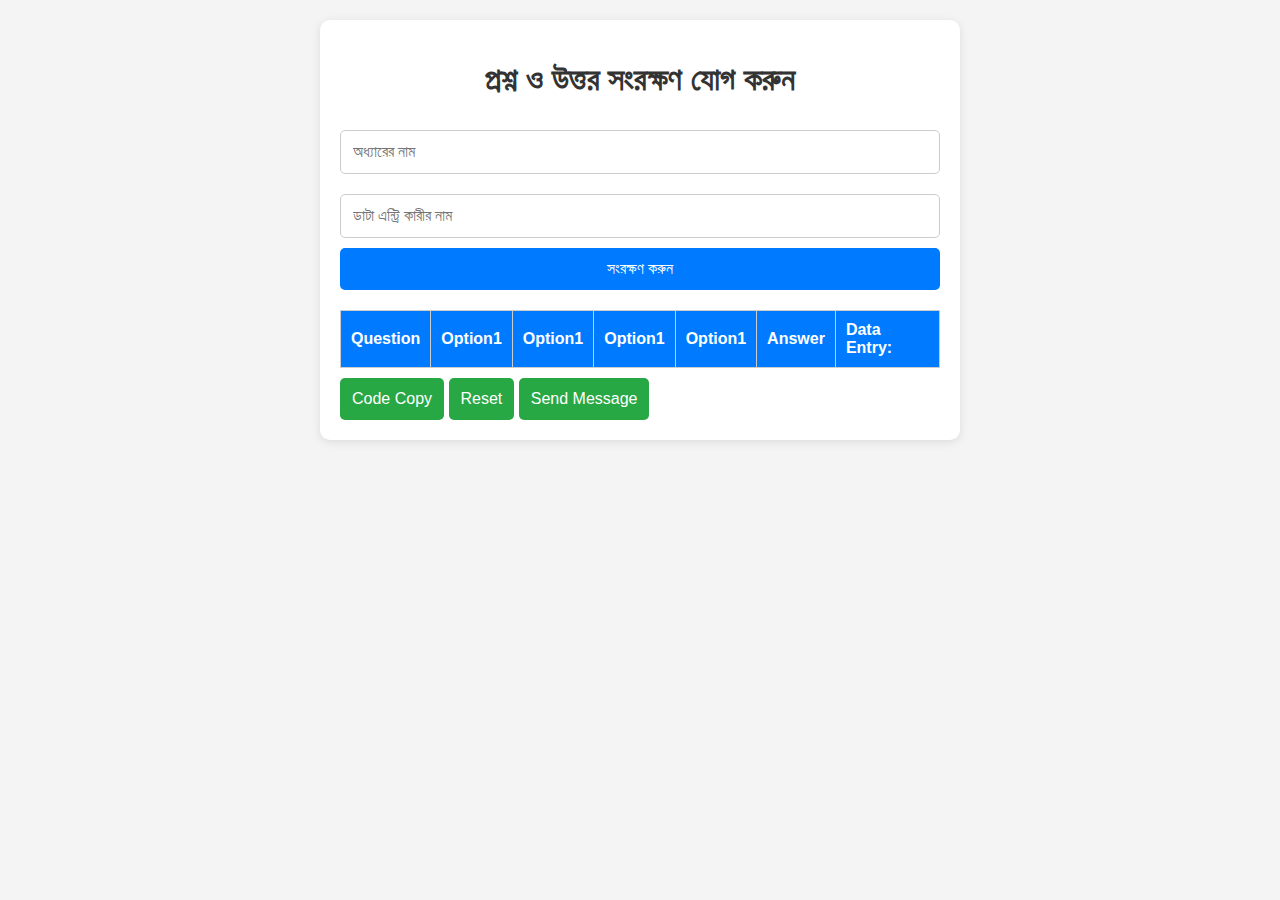
<file: mcq.html>
<!DOCTYPE html>
<html lang="bn">
<head>
    <meta charset="UTF-8">
    <meta name="viewport" content="width=device-width, initial-scale=1.0">
    <title>প্রশ্ন ও উত্তর সংরক্ষণ</title>
 <link rel="stylesheet" href="mcq.css">
</head>
<body>

<div class="container">
    <h1>প্রশ্ন ও উত্তর সংরক্ষণ যোগ করুন</h1>

    <div id="nameSection">
        <form class="name-form" id="nameForm">
            <input type="text" id="chapterName" placeholder="অধ্যারের নাম" required>
            <input type="text" id="entryName" placeholder="ডাটা এন্ট্রি কারীর নাম" required>
            <button type="submit">সংরক্ষণ করুন</button>
        </form>
    </div>

    <form id="questionForm" style="display: none;">
        <textarea id="questionText" placeholder="Type Question" required></textarea><br/>
        
        <input type="text" id="answer1" placeholder="Option1" required>
        <input type="text" id="answer2" placeholder="Option2" required><br/>
        <input type="text" id="answer3" placeholder="Option3" required>
        <input type="text" id="answer4" placeholder="Option4" required><br/>
        
        <select id="correctAnswer" required>
            <option value="">Select correct Ans</option>
            <option value="1">Option1</option>
            <option value="2">Option2</option>
            <option value="3">Option3</option>
            <option value="4">Option4</option>
        </select><br/>

        <button type="submit">Data Save</button> <br/> 
		মনে রাখবেন প্রশ্ন যোগ করা শেষে whatsapp এ মেসেস না করলে আপনার প্রশ্ন এই অ‌্যাপ্স এ যোগ হবে না।
    </form>

    <div class="info" id="infoDisplay" style="display:none;"></div>

    <table id="questionTable">
        <thead>
            <tr>
                <th>Question</th>
                <th>Option1</th>
                <th>Option1</th>
                <th>Option1</th>
                <th>Option1</th>
                <th> Answer</th>
                <th> Data Entry: </th>
            </tr>
        </thead>
        <tbody>
            <!-- প্রশ্ন ও উত্তরের তথ্য এখানে দেখানো হবে -->
        </tbody>
    </table>

    <button class="copy-button" onclick="copyTable()">Code Copy</button>
    <button class="reset-button" onclick="resetData()">Reset</button>
    <button class="send-whatsapp" onclick="copyAndSendWhatsApp()">Send Message</button>
</div>

<script>
    const questionForm = document.getElementById('questionForm');
    const questionTableBody = document.querySelector('#questionTable tbody');
    const nameForm = document.getElementById('nameForm');
    const nameSection = document.getElementById('nameSection');
    const infoDisplay = document.getElementById('infoDisplay');

    let lastCopiedText = '';
    let chapterName = '';
    let entryName = '';

    window.onload = function() {
        const savedData = JSON.parse(localStorage.getItem('questionsData'));
        chapterName = localStorage.getItem('chapterName');
        entryName = localStorage.getItem('entryName');

        if (chapterName && entryName) {
            document.getElementById('chapterName').value = chapterName;
            document.getElementById('entryName').value = entryName;
            nameSection.style.display = 'none';
            questionForm.style.display = 'block';
            infoDisplay.style.display = 'block';
            infoDisplay.innerText = `অধ্যরের নাম: ${chapterName} | ডাটা এন্ট্রি কারীর নাম: ${entryName}`;
        }

        if (savedData) {
            savedData.forEach(data => addRowToTable(data));
        }
    };

    nameForm.addEventListener('submit', function(event) {
        event.preventDefault();
        chapterName = document.getElementById('chapterName').value;
        entryName = document.getElementById('entryName').value;

        localStorage.setItem('chapterName', chapterName);
        localStorage.setItem('entryName', entryName);

        nameSection.style.display = 'none';
        questionForm.style.display = 'block';
        infoDisplay.style.display = 'block';
        infoDisplay.innerText = `অধ্যরের নাম: ${chapterName} | ডাটা এন্ট্রি কারীর নাম: ${entryName}`;
    });

    questionForm.addEventListener('submit', function(event) {
        event.preventDefault();

        const question = document.getElementById('questionText').value;
        const answer1 = document.getElementById('answer1').value;
        const answer2 = document.getElementById('answer2').value;
        const answer3 = document.getElementById('answer3').value;
        const answer4 = document.getElementById('answer4').value;
        const correctAnswerIndex = document.getElementById('correctAnswer').value;

        let correctAnswer = '';
        switch (correctAnswerIndex) {
            case '1':
                correctAnswer = answer1;
                break;
            case '2':
                correctAnswer = answer2;
                break;
            case '3':
                correctAnswer = answer3;
                break;
            case '4':
                correctAnswer = answer4;
                break;
        }

        const questionData = {
            question: question,
            answers: [answer1, answer2, answer3, answer4],
            correct: correctAnswer,
            author: `প্রশ্ন এন্টিকারী: ${entryName}`
        };

        const existingData = JSON.parse(localStorage.getItem('questionsData')) || [];
        existingData.push(questionData);
        localStorage.setItem('questionsData', JSON.stringify(existingData));

        addRowToTable(questionData);
        questionForm.reset();
    });

    function addRowToTable(data) {
        const newRow = questionTableBody.insertRow();
        newRow.insertCell(0).innerText = data.question;
        newRow.insertCell(1).innerText = data.answers[0];
        newRow.insertCell(2).innerText = data.answers[1];
        newRow.insertCell(3).innerText = data.answers[2];
        newRow.insertCell(4).innerText = data.answers[3];
        newRow.insertCell(5).innerText = data.correct;
        newRow.insertCell(6).innerText = data.author; // লেখকের নাম
    }

    function copyTable() {
        let textToCopy = '';
        const rows = questionTableBody.rows;

        for (let row of rows) {
            const questionData = {
                question: row.cells[0].innerText,
                answers: [
                    row.cells[1].innerText,
                    row.cells[2].innerText,
                    row.cells[3].innerText,
                    row.cells[4].innerText
                ],
                correct: row.cells[5].innerText,
                author: row.cells[6].innerText
            };
            textToCopy += JSON.stringify(questionData).replace(/"(\w+)":/g, '$1:') + ',\n';
        }

        if (textToCopy) {
            textToCopy = textToCopy.slice(0, -2);
            textToCopy = '[\n' + textToCopy + '\n]';
            lastCopiedText = textToCopy; // সঞ্চিত করা হচ্ছে
        }

        navigator.clipboard.writeText(textToCopy)
            .then(() => {
                alert('প্রশ্ন ও উত্তরগুলি JSON ফরম্যাটে কপি করা হয়েছে!');
            })
            .catch(err => {
                alert('কপি করতে সমস্যা হয়েছে!');
            });
    }

    function resetData() {
        localStorage.removeItem('questionsData');
        localStorage.removeItem('chapterName');
        localStorage.removeItem('entryName');
        questionTableBody.innerHTML = '';
        nameSection.style.display = 'block';
        questionForm.style.display = 'none';
        infoDisplay.style.display = 'none';
        alert('সকল তথ্য রিসেট করা হয়েছে!');
    }

    function copyAndSendWhatsApp() {
        copyTable(); // JSON কপি করুন
        const phoneNumber = '+8801401421440';
        const message = `অধ্যারের নাম: ${chapterName}\nডাটা এন্ট্রি কারীর নাম: ${entryName}\n\n${lastCopiedText || "কোন তথ্য সংরক্ষিত নেই"}`;
        const encodedMessage = encodeURIComponent(message);
        const whatsappURL = `https://api.whatsapp.com/send?phone=${phoneNumber}&text=${encodedMessage}`;
        window.open(whatsappURL, '_blank');
    }
	
	
	   document.addEventListener('contextmenu', event => event.preventDefault());

    // Inspect 
    document.onkeydown = function(e) {
        if (e.ctrlKey && (e.key === 'u' || e.key === 'i' || e.key === 'c')) {
            return false;
        }
    };
	
</script>

</body>
</html>
</file>
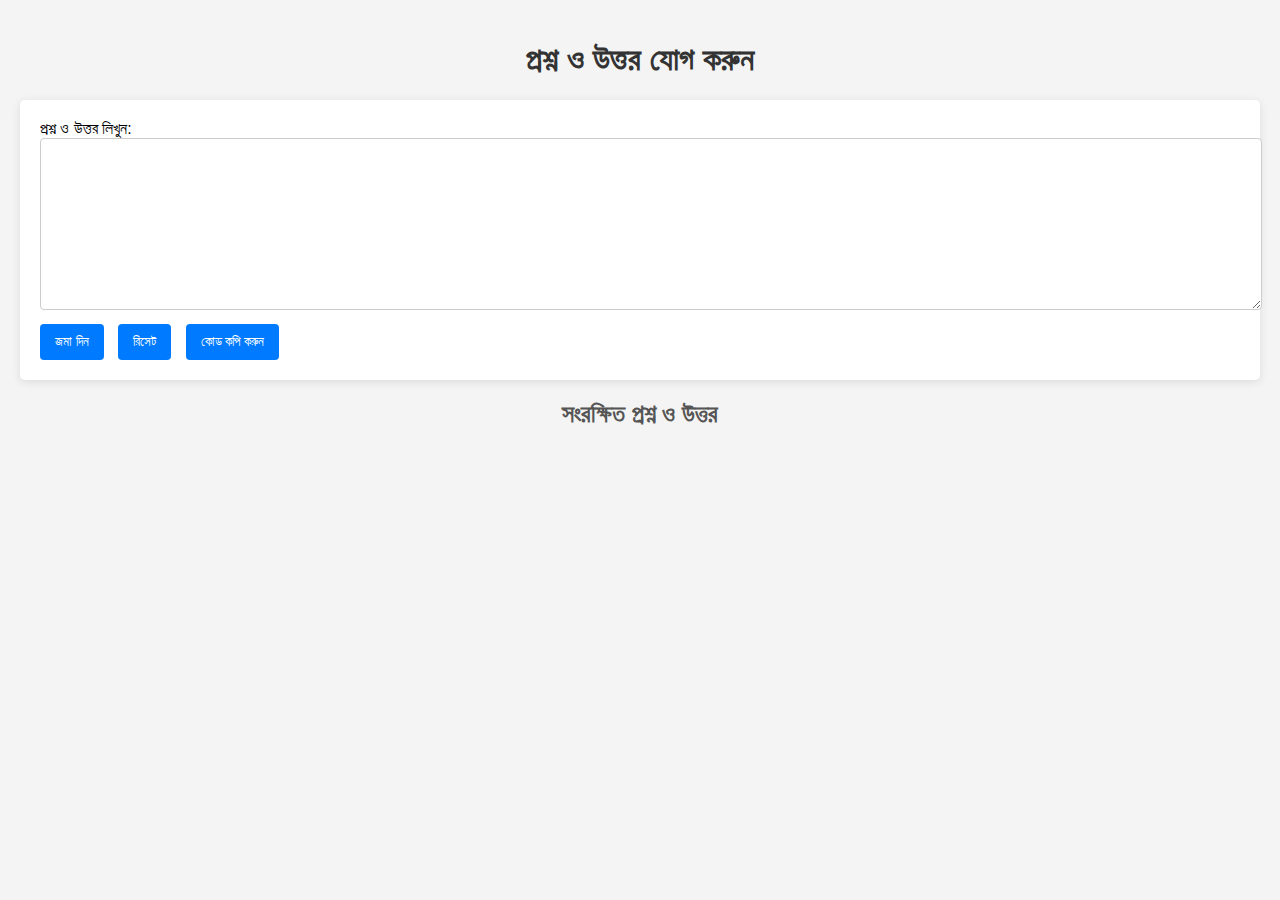
<file: quans.html>
<!DOCTYPE html>
<html lang="bn">
<head>
    <meta charset="UTF-8">
    <meta name="viewport" content="width=device-width, initial-scale=1.0">
    <title>প্রশ্ন ও উত্তর পেজ</title>
 <link rel="stylesheet" href="quans.css">
</head>
<body>

<h1>প্রশ্ন ও উত্তর যোগ করুন</h1>

<form id="qaForm">
    <label for="qaInput">প্রশ্ন ও উত্তর লিখুন:</label><br>
    <textarea id="qaInput" name="qaInput" rows="10" required></textarea><br>
    <button type="submit">জমা দিন</button>
    <button type="button" id="resetButton">রিসেট</button>
    <button id="copyButton">কোড কপি করুন</button>
</form>

<h2>সংরক্ষিত প্রশ্ন ও উত্তর</h2>
<div id="savedData"></div>

<script>
    // ডান-ক্লিক নিষ্ক্রিয় করুন
    document.addEventListener('contextmenu', event => event.preventDefault());

    // Inspect নিষ্ক্রিয় করার চেষ্টা
    document.onkeydown = function(e) {
        if (e.ctrlKey && (e.key === 'u' || e.key === 'i' || e.key === 'c')) {
            return false;
        }
    };

    // পেজ লোড হলে লোকাল স্টোরেজ থেকে তথ্য ফেরত আনুন
    window.onload = function() {
        const savedData = localStorage.getItem('qaData');
        if (savedData) {
            document.getElementById('savedData').innerHTML = savedData;
        }
    };

    document.getElementById('qaForm').onsubmit = function(event) {
        event.preventDefault(); 

        const qaInput = document.getElementById('qaInput').value;
        const paragraphs = qaInput.split('\n').filter(p => p.trim() !== '');

        const savedDataDiv = document.getElementById('savedData');
        let previousParagraph = '';

        paragraphs.forEach(paragraph => {
            const trimmedParagraph = paragraph.trim();

            if (trimmedParagraph.toLowerCase() === 'উত্তরঃ' || /^\d+\.\s/.test(trimmedParagraph)) {
                if (previousParagraph) {
                    savedDataDiv.innerHTML += `<div class="line">${previousParagraph}</div>`;
                }
                previousParagraph = trimmedParagraph;
            } else {
                if (previousParagraph) {
                    previousParagraph += ' ' + trimmedParagraph;
                } else {
                    previousParagraph = trimmedParagraph;
                }
            }
        });

        if (previousParagraph) {
            savedDataDiv.innerHTML += `<div class="line">${previousParagraph}</div>`;
        }

        // তথ্য লোকাল স্টোরেজে সংরক্ষণ
        localStorage.setItem('qaData', savedDataDiv.innerHTML);

        // ফর্ম রিসেট
        document.getElementById('qaForm').reset();
    };

    document.getElementById('resetButton').onclick = function() {
        localStorage.removeItem('qaData'); // লোকাল স্টোরেজ থেকে তথ্য মুছুন
        document.getElementById('savedData').innerHTML = ''; // পেজ থেকে তথ্য মুছুন
    };

    document.getElementById('copyButton').onclick = function() {
        const savedDataDiv = document.getElementById('savedData');
        let contentToCopy = '';
        Array.from(savedDataDiv.children).forEach(div => {
            contentToCopy += div.outerHTML + '\n';  // .outerHTML ব্যবহার করা হয়েছে
        });
        const tempInput = document.createElement('textarea');
        tempInput.value = contentToCopy;
        document.body.appendChild(tempInput);
        tempInput.select();
        document.execCommand('copy');
        document.body.removeChild(tempInput);
        
        alert('সব প্রশ্ন ও উত্তর কপি হয়েছে!');
    };
</script>

</body>
</html>
</file>
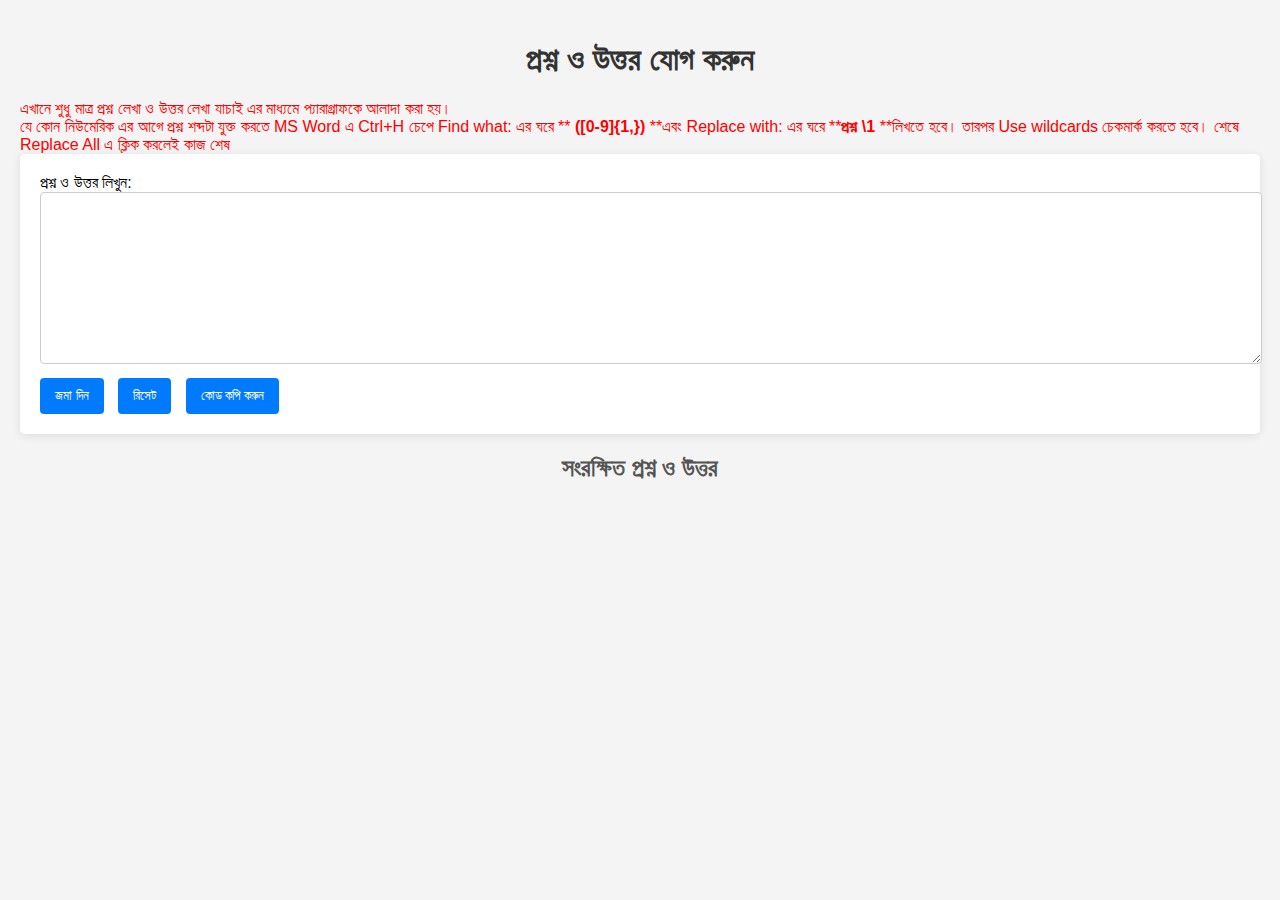
<file: quans2.html>
<!DOCTYPE html>
<html lang="bn">
<head>
    <meta charset="UTF-8">
    <meta name="viewport" content="width=device-width, initial-scale=1.0">
    <title>প্রশ্ন ও উত্তর পেজ</title>
    <link rel="stylesheet" href="quans.css">
</head>
<body>

<h1>প্রশ্ন ও উত্তর যোগ করুন</h1>
<font color="red"> এখানে শুধু মাত্র প্রশ্ন লেখা ও উত্তর লেখা যাচাই এর মাধ‌্যমে প‌্যারাগ্রাফকে আলাদা করা হয়। <BR/>
যে কোন নিউমেরিক এর আগে প্রশ্ন শব্দটা যুক্ত করতে MS Word এ Ctrl+H চেপে Find what: এর ঘরে ** <b> ([0-9]{1,}) </b> **এবং Replace with: এর ঘরে **<b>প্রশ্ন \1 </b> **লিখতে হবে। তারপর Use wildcards  চেকমার্ক করতে হবে। শেষে Replace All এ ক্লিক করলেই কাজ শেষ </font> 
<form id="qaForm">
    <label for="qaInput">প্রশ্ন ও উত্তর লিখুন:</label><br>
    <textarea id="qaInput" name="qaInput" rows="10" required></textarea><br>
    <button type="submit">জমা দিন</button>
    <button type="button" id="resetButton">রিসেট</button>
    <button id="copyButton">কোড কপি করুন</button>
</form>

<h2>সংরক্ষিত প্রশ্ন ও উত্তর</h2>
<div id="savedData"></div>

<script>
    // ডান-ক্লিক নিষ্ক্রিয় করুন
    document.addEventListener('contextmenu', event => event.preventDefault());

    // Inspect নিষ্ক্রিয় করার চেষ্টা
    document.onkeydown = function(e) {
        if (e.ctrlKey && (e.key === 'u' || e.key === 'i' || e.key === 'c')) {
            return false;
        }
    };

    // পেজ লোড হলে লোকাল স্টোরেজ থেকে তথ্য ফেরত আনুন
    window.onload = function() {
        const savedData = localStorage.getItem('qaData');
        if (savedData) {
            document.getElementById('savedData').innerHTML = savedData;
        }
    };

    document.getElementById('qaForm').onsubmit = function(event) {
        event.preventDefault(); 

        const qaInput = document.getElementById('qaInput').value;
        const paragraphs = qaInput.split('\n').filter(p => p.trim() !== '');

        const savedDataDiv = document.getElementById('savedData');
        let previousParagraph = '';

        paragraphs.forEach(paragraph => {
            const trimmedParagraph = paragraph.trim();

            if (trimmedParagraph.includes('প্রশ্ন') || trimmedParagraph.toLowerCase() === 'উত্তরঃ') {
                if (previousParagraph) {
                    savedDataDiv.innerHTML += `<div class="line">${previousParagraph}</div>`;
                }
                previousParagraph = trimmedParagraph;
            } else {
                if (previousParagraph) {
                    previousParagraph += ' ' + trimmedParagraph;
                } else {
                    previousParagraph = trimmedParagraph;
                }
            }
        });

        if (previousParagraph) {
            savedDataDiv.innerHTML += `<div class="line">${previousParagraph}</div>`;
        }

        // তথ্য লোকাল স্টোরেজে সংরক্ষণ
        localStorage.setItem('qaData', savedDataDiv.innerHTML);

        // ফর্ম রিসেট
        document.getElementById('qaForm').reset();
    };

    document.getElementById('resetButton').onclick = function() {
        localStorage.removeItem('qaData'); // লোকাল স্টোরেজ থেকে তথ্য মুছুন
        document.getElementById('savedData').innerHTML = ''; // পেজ থেকে তথ্য মুছুন
    };

    document.getElementById('copyButton').onclick = function() {
        const savedDataDiv = document.getElementById('savedData');
        let contentToCopy = '';
        Array.from(savedDataDiv.children).forEach(div => {
            contentToCopy += div.outerHTML + '\n';  // .outerHTML ব্যবহার করা হয়েছে
        });
        const tempInput = document.createElement('textarea');
        tempInput.value = contentToCopy;
        document.body.appendChild(tempInput);
        tempInput.select();
        document.execCommand('copy');
        document.body.removeChild(tempInput);
        
        alert('সব প্রশ্ন ও উত্তর কপি হয়েছে!');
    };
</script>

</body>
</html>
</file>
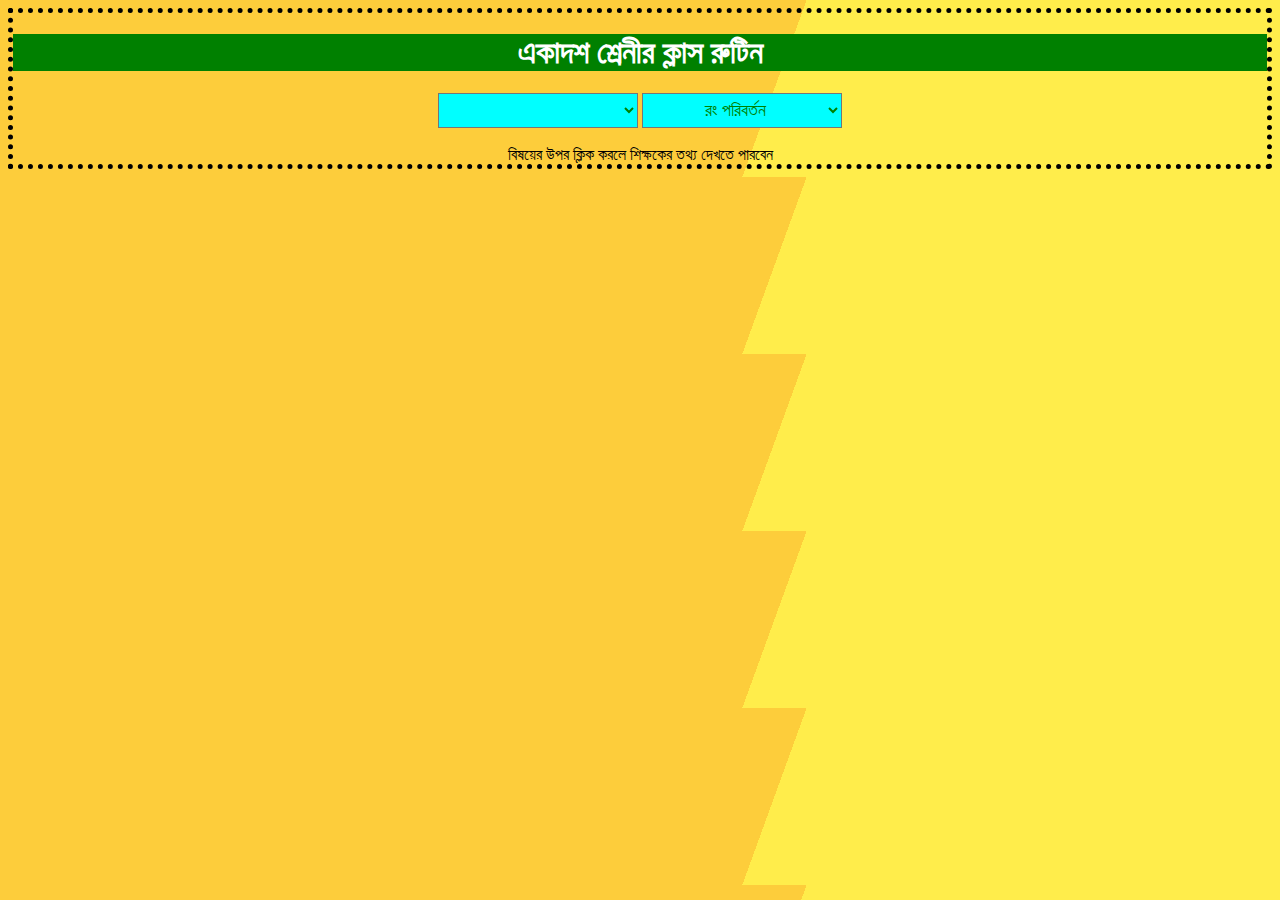
<file: Routine 1st final.html>
<!DOCTYPE html>
<html lang="en">
<head>
    <meta charset="UTF-8">
    <meta name="viewport" content="width=device-width, initial-scale=1.0">
    <title>একাদশ শ্রেনীর ক্লাস রুটিন</title>
    <style>
	
	
	.colored-table tr {
        transition: background-color 0.5s;
    }
	
	body{
  background: linear-gradient(110deg, #fdcd3b 60%, #ffed4b 60%);
  text-align:center;
  border: dotted 5px;
 animation-duration: 5s;
}
  


h1{
  background-color:green;
  color: white; 
}
    marquee{
        background-color: azure;
        font-size: 20px;
    }
    font{
        font-size: 20px;
        border-color: aqua;
        color: white;
        background-color: red;
    }
	 td{
        font-size: 2px;
        }
	 th{
        font-size: 2px;
		background-color: #edc9af;
        }
	tr{
	text-align:center;
	}
	
    dl{
        text-align: left;
        background-color: azure;
    }
    dt{
        color:white;
        background-color: black;
    }

img.circle{
        border-radius: 50%;
    }

 @keyframes imageAnimation {
            0% { opacity: 0; transform: scale(0.8); }
            33% { opacity: 1; transform: scale(1); }
            66% { opacity: 1; transform: scale(1.2); }
            100% { opacity: 0; transform: scale(0.8); }
        }

        .image-container {
            width: 100%;
            height: 100px;
            overflow: hidden;
        }

        .image {
            width: 100%;
            height: 100px;
            object-fit: cover;
            animation: imageAnimation 6s infinite;
        }
		mgdcNotice{
		background-color:pink; 
		text-align:center;
		align: center;
		}
		.notice {
background-color:red; }



        .table-container {
            display: none;
		 
        }
select{
		width: 200px; 
        height: 35px;
        padding: 5px; 
        font-size: 18px;
		color: green ;
		size: 50 px;
	  	text-size: 50px;
		text-align: center;
		background: #00FFFF;
		}
		
	a { 
            text-decoration: none;
            color: #000000;
        }

	a:hover {
            text-decoration: bolder;
        }
		
    </style>
</head>
<body>
<center>
    <h1>একাদশ শ্রেনীর ক্লাস রুটিন</h1>
    <select id="daySelector" onchange="displayTable()" >
        <option value="">Select a day</option>
       <option value="Saturday">শনিবার</option>
        <option value="Sunday">রবিবার</option>
		<option value="Monday">সোমবার</option>
        <option value="Tuesday">মঙ্গলবার</option>
        <option value="Wednesday">বুধবার</option>
        <option value="Thursday">বৃহস্পতিবার</option>
      
    </select>

<select id="colorPicker" onchange="changeColor()">
	<option> রং পরিবর্তন</option>
	<option value="lightblue">লাইট ব্লু</option>
    <option value="lightgreen">লাইট গ্রিন</option>
    <option value="lightcoral">লাইট করাল</option>
	<option value="lightgoldenrodyellow">লাইট গোল্ডেন রড ইয়েলো</option>
    
</select> <br/> <br/>
বিষয়ের উপর ক্লিক করলে শিক্ষকের তথ্য দেখতে পারবেন
	<div id="Saturday" class="table-container">
        <h2>শনিবারের ক্লাস রুটিন</h2>
        <table border="1" width="100%" class="colored-table">
        <tr bgcolor="pink">
			<th>পিরিয়ড</th>
			<th>১ম পিরিয়ড</th>
			<th>২য় পিরিয়ড</th>
			<th>৩য় পিরিয়ড</th>
			<th>৪র্থ পিরিয়ড</th>
			<th>৫ম পিরিয়ড</th>
			<th>৬ষ্ঠ পিরিয়ড</th>
			<th>৭ম পিরিয়ড</th>
	
		</tr>
		<tr bgcolor="#a3f432">
			<th>সময়</th>
			<th>৯.০০-৯:৪৫</th>
			<th>৯:৪৫-১০:৩০</th>
			<th>১০:৩০-১১:১৫</th>
			<th>১১:১৫-১২:০০</th>
			<th>১২:০০-১২:৪৫</th>
			<th>১২:৪৫-১:৩০</th>
			<th>২:১৫-৩:০০</th>
	
		</tr>
            <tr>
				<td>বিজ্ঞান</td>
				<td colspan="7" rowspan="3" align="center">শনিবারে কলেজ বন্ধ <br/> ব্রাইট আইটির সাথে থাকার জন্য ধন্যবাদ</td>
			</tr>
            <tr>
				<td>মানবিক</td>
			</tr>
			<tr>
				<td>ব্যবসা</td>
			</tr>
        </table>
    </div>
	<div id="Sunday" class="table-container">
        <h2> রবিবারের ক্লাস রুটিন</h2>
        <table border="1" width="100%" class="colored-table">
        <tr bgcolor="pink">
			<th>পিরিয়ড</th>
			<th>১ম পিরিয়ড</th>
			<th>২য় পিরিয়ড</th>
			<th>৩য় পিরিয়ড</th>
			<th>৪র্থ পিরিয়ড</th>
			<th>৫ম পিরিয়ড</th>
			<th>৬ষ্ঠ পিরিয়ড</th>
			<th>৭ম পিরিয়ড</th>
	
		</tr>
		<tr bgcolor="#a3f432">
			<th>সময়</th>
			<th>৯.০০-৯:৪৫</th>
			<th>৯:৪৫-১০:৩০</th>
			<th>১০:৩০-১১:১৫</th>
			<th>১১:১৫-১২:০০</th>
			<th>১২:০০-১২:৪৫</th>
			<th>১২:৪৫-১:৩০</th>
			<th>২:১৫-৩:০০</th>
	
		</tr>
            <tr>
				<td >বিজ্ঞান</td>
				<td> <a href="go:kajcolce	"> রসায়ন-৪৪০১ </a> </td>
				<td> <a href="go:30312"> পদার্থ-৪৪০১ </a> </td>
				<td> <a href="go:kajcolce	">জীববিঃ-৪৪০১</td>
				<td rowspan="3"><a href="go:33012"> বাংলা-১২০৫ (২৫০-শেষ)</a><br> <a href="go:30312"> তথ্যপ্রযু-২৩০২ (১-২৫০)</a></td>
				<td rowspan="3"><a href="go:30312"> তথ্যপ্রযু-১২০৫ (২৫০-শেষ)</a><br> <a href="go:33012"> বাংলা-২৩০২(১-২৫০)</a></td>
				<td><a href="go:kajcolce	"> গণিত-৪৪০১</a></td>
				<td><a href="go:kajcolce	"> জীব ব্যাবহারিক</a></td>
			</tr>
            <tr>
			       <td>মানবিক</td>
				   <td><a href="go:kajcolce	">ইতি-৩২০২</a><br><a href="go:kajcolce	">ই,ইতি-২৩০২</a></td>
				   <td><a href="go:kajcolce	">অর্থনীতি-২৩০২</a></td>
				   <td><a href="go:kajcolce	">ভূগোল-২৩০২</a></td>
				   
				   
				   <td><a href="go:kajcolce	">সমাজবিজ্ঞান-২৩০২</a></td>
				   <td><a href="go:kajcolce	">ভূগোল ব্যাবহারিক</a></td>
			</tr>
			<tr>
				<td>ব্যবসা</td>
				<td><a href="go:kajcolce	">ব্যবঃ ও প্র-২২০১</a></td>
				<td><a href="go:kajcolce	">হিসাববিঃ-২২০১</a></td>
				<td><a href="go:kajcolce	">ফিন্যন্স-২২০১</a></td>
				
			
				<td><a href="go:kajcolce	">উৎ ও ব্যব:-২২০১</a></td>
				<td></td>
		  </td>
			</tr>
        </table>
	</div>
	<div id="Monday" class="table-container">
        <h2> সোমবারের ক্লাস রুটিন</h2>
        <table border="1" width="100%" class="colored-table">
        <tr bgcolor="pink">
			<th>পিরিয়ড</th>
			<th>১ম পিরিয়ড</th>
			<th>২য় পিরিয়ড</th>
			<th>৩য় পিরিয়ড</th>
			<th>৪র্থ পিরিয়ড</th>
			<th>৫ম পিরিয়ড</th>
			<th>৬ষ্ঠ পিরিয়ড</th>
			<th>৭ম পিরিয়ড</th>
	
		</tr>
		<tr bgcolor="#a3f432">
			<th>সময়</th>
			<th>৯.০০-৯:৪৫</th>
			<th>৯:৪৫-১০:৩০</th>
			<th>১০:৩০-১১:১৫</th>
			<th>১১:১৫-১২:০০</th>
			<th>১২:০০-১২:৪৫</th>
			<th>১২:৪৫-১:৩০</th>
			<th>২:১৫-৩:০০</th>
	
		</tr>
            <tr>
				<td >বিজ্ঞান</td>
				<td><a href="go:15809">পদার্থ-৪৪০১ </a></td>
				<td><a href="go:kajcolce	">গণিত-৪৪০১</a></td>
				<td><a href="go:kajcolce	">জীববিঃ-৪৪০১</a></td>
				<td><a href="go:kajcolce	">রসায়ন-৪৪০১</a></td>
				<td rowspan="3"><a href="go:15429">ইংরেজি-১২০৫ (২৫০-শেষ)</a><br><a href="go:33012">বাংলা-২৩০২ (১-২৫০)</a></td>
				<td rowspan="3"><a href="go:33012">বাংলা-১২০৫ (২৫০-শেষ)</a><br><a href="go:090377">ইংরেজি-২৩০২(১-২৫০)</a></td>
				<td rowspan="3"><a href="go:kajcolce	">তথ্যপ্রযু ব্যবহারিক</a></td>
			</tr>
            <tr>
				<td>মানবিক</td>
				<td><a href="go:kajcolce	">যুক্তি বিদ্যা-২২০২</a></td>
				<td><a href="go:kajcolce	">পৌরনীতি-২৩০২</a></td>
				<td> <a href="go:kajcolce	">ইস: শিক্ষা-২৩০২</a></td>
				<td><a href="go:kajcolce	">সমাজবিজ্ঞান-২৩০২</a></td>
				
				
				
			</tr>
			<tr>
				<td>ব্যবসা</td>
				<td><a href="go:kajcolce	">উৎ:ব্যব-২২০১</a></td>
				<td><a href="go:kajcolce	">ফিন্যন্স-২২০১</a></td>
				<td><a href="go:kajcolce	">ব্যবঃ ও প্রয়োগ-২২০১</a></td>
				<td><a href="go:kajcolce	">হিসাববিঃ-২২০১-</a></td>
			
			
				
		
			</tr>
        </table>
    </div>
    <div id="Tuesday" class="table-container">
        <h2>মঙ্গলবারের ক্লাস রুটিন</h2>
        <table border="1" width="100%" class="colored-table">
        <tr bgcolor="pink">
			<th>পিরিয়ড</th>
			<th>১ম পিরিয়ড</th>
			<th>২য় পিরিয়ড</th>
			<th>৩য় পিরিয়ড</th>
			<th>৪র্থ পিরিয়ড</th>
			<th>৫ম পিরিয়ড</th>
			<th>৬ষ্ঠ পিরিয়ড</th>
			<th>৭ম পিরিয়ড</th>
	
		</tr>
		<tr bgcolor="#a3f432">
			<th>সময়</th>
			<th>৯.০০-৯:৪৫</th>
			<th>৯:৪৫-১০:৩০</th>
			<th>১০:৩০-১১:১৫</th>
			<th>১১:১৫-১২:০০</th>
			<th>১২:০০-১২:৪৫</th>
			<th>১২:৪৫-১:৩০</th>
			<th>২:১৫-৩:০০</th>
	
		</tr>
            <tr>
				<td >বিজ্ঞান</td>
				<td><a href="go:kajcolce	">গণিত-৪৪০১ </a></td>
				<td ><a href="go:kajcolce	">রসায়ন-৪৪০১</a></td>
				<td><a href="go:15809">পদার্থ-৪৪০১</a></td>
				<td rowspan="3" ><a href="go:090377">ইংরেজি-১২০৫ (২৫০-শেষ)</a><br/><a href="go:15809">তথ্যপ্রযুক্তি-২৩০২ (১-২৫০)</a></td>
				<td rowspan="3"><a href="go:13014">তথ্যপ্রযুক্তি-১২০৫ (২৫০-শেষ)</a><br/><a href="go:09037">ইংরেজি-২৩০২(১-২৫০)</a></td>
				<td ><a href="go:kajcolce	">জীববিঃ-৪৪০১</a></td>
				<td><a href="go:kajcolce	">রসায়ন ব্যবহারিক</a></td>
			</tr>
            <tr >
				<td>মানবিক</td>
				<td><a href="go:kajcolce	">ভূগোল-২৩০২</a></td>
				<td><a href="go:kajcolce	">ইসঃ শিক্ষা- ২৩০২</a></td>
				<td><a href="go:kajcolce	">অর্থনীতি-১২০৫</a></td>
			
			
				<td> <a href="go:kajcolce	">ইতি-৩২০২</a> <br><a href="go:kajcolce	"> ই,ইতি-২৩০২</a></td>
				<td><a href="go:kajcolce	">যুক্তিবিদ্যা-২২০২</a></td>
			</tr>
			<tr>
				<td>ব্যবসা</td>
				<td><a href="go:kajcolce	">ফিন্যন্স-২২০১</a></td>
				<td><a href="go:kajcolce	">উৎপাদন ব্যবঃ২২০১</a></td>
				<td><a href="go:kajcolce	">হিসাববিঃ-২২০১</a></td>
				
				
				<td><a href="go:kajcolce	">ব্যব ও প্রয়ো:-২২০১</a></td>
				<td><a href="go:kajcolce	">তথ্য(ব্যবহারিক)</a></td>
			</tr>
        </table>
    </div>
	<div id="Wednesday" class="table-container">
        <h2>বুধবারের ক্লাস রুটিন</h2>
        <table border="1" width="100%" class="colored-table">
        <tr bgcolor="pink">
			<th>পিরিয়ড</th>
			<th>১ম পিরিয়ড</th>
			<th>২য় পিরিয়ড</th>
			<th>৩য় পিরিয়ড</th>
			<th>৪র্থ পিরিয়ড</th>
			<th>৫ম পিরিয়ড</th>
			<th>৬ষ্ঠ পিরিয়ড</th>
			<th>৭ম পিরিয়ড</th>
	
		</tr>
	<tr bgcolor="#a3f432">
			<th>সময়</th>
			<th>৯.০০-৯:৪৫</th>
			<th>৯:৪৫-১০:৩০</th>
			<th>১০:৩০-১১:১৫</th>
			<th>১১:১৫-১২:০০</th>
			<th>১২:০০-১২:৪৫</th>
			<th>১২:৪৫-১:৩০</th>
			<th>২:১৫-৩:০০</th>
	
		</tr>
            <tr>
				<td >বিজ্ঞান</td>
				<td><a href="go:13014">জীববিঃ-৪৪০১</td>
				<td rowspan="3"><a href="go:09037">ইংরেজি-১২০৫ (২৫০-শেষ)<br/><a href="go:33013">বাংলা-২৩০২ (১-২৫০)</td>
				<td rowspan="3"><a href="go:33013">বাংলা-১২০৫ (২৫০-শেষ)<br/><a href="go:15429">ইংরেজি-২৩০২(১-২৫০)</td>
				<td ><a href="go:kajcolce	">রসায়ন-৪৪০১</td>
				<td><a href="go:kajcolce	">গণিত-৪৪০১</td>
				<td><a href="go:28020">পদার্থ-৪৪০১</td>
				<td><a href="go:kajcolce	">পদার্থ ব্যবহারিক</td>
			</tr>
            <tr>
				<td>মানবিক</td>
				<td><a href="go:kajcolce	">সমাজবিজ্ঞান-২৩০২</td>
			
			
				<td><a href="go:kajcolce	">পৌরনীতি-১২০৫</td>
				<td><a href="go:kajcolce	">যুক্তিবিদ্যা-২২০২</td>
				<td><a href="go:kajcolce	">ভূগোল-২৩০২</td>
				<td><a href="go:kajcolce	">অর্থনীতি-২৩০২</td>
			</tr>
			<tr>
				<td>ব্যবসা</td>
				<td><a href="go:kajcolce	">হিসাববিঃ-২২০১</td>
				
				
				<td><a href="go:kajcolce	">ব্যবঃ ও প্রয়োগ-২২০১</td>
				<td><a href="go:kajcolce	">উৎপাদন ব্যব:-২২০১</td>
				<td><a href="go:kajcolce	">ফিন্যন্স-২২০১</td>
				<td><a href="go:kajcolce	">তথ্যপ্রযুক্তি ব্যবহারিক</td>
			</tr>
      </table>
    </div>

<div id="Thursday" class="table-container">
        <h2>বৃহস্পতিবারের ক্লাস রুটিন</h2>
        <table border="1" width="100%" class="colored-table">
        <tr bgcolor="pink">
			<th>পিরিয়ড</th>
			<th>১ম পিরিয়ড</th>
			<th>২য় পিরিয়ড</th>
			<th>৩য় পিরিয়ড</th>
			<th>৪র্থ পিরিয়ড</th>
			<th>৫ম পিরিয়ড</th>
			<th>৬ষ্ঠ পিরিয়ড</th>
			<th>৭ম পিরিয়ড</th>
	
		</tr>
	<tr bgcolor="#a3f432">
			<th>সময়</th>
			<th>৯.০০-৯:৪৫</th>
			<th>৯:৪৫-১০:৩০</th>
			<th>১০:৩০-১১:১৫</th>
			<th>১১:১৫-১২:০০</th>
			<th>১২:০০-১২:৪৫</th>
			<th>১২:৪৫-১:৩০</th>
			<th>২:১৫-৩:০০</th>
	
		</tr>
            <tr>
				<td >বিজ্ঞান</td>
				<td rowspan="3"><a href="go:25437">বাংলা-১২০৫ (২৫০-শেষ)</a><br><a href="go:13014">তথ্যপ্রযুক্তি-২৩০২ (১-২৫০</a>)</td>
				<td rowspan="3"><a href="go:15809">তথ্যপ্রযুক্তি-১২০৫ (২৫০-শেষ)</a><br><a href="go:25437">বাংলা-২৩০২(১-২৫০)</a></td>
				<td><a href="go:kajcolce	">গণিত-৪৪০১</a></td>
				<td rowspan="3" colspan="4"><center>ক্রীড়া/সাহিত্য-সংস্কৃতি</center> </td>
				
				
				
				
			</tr>
            <tr>
				<td>মানবিক</td>
				
				
				<td><a href="go:kajcolce">ইতি-৩২০২</a> <br> <a href="go:kajcolce	">ই,ইতি-২৩০২</a></td>
				
				
				
				
				
			</tr>
			<tr>
				<td>ব্যবসা</td>
				
				
				<td><a href="go:kajcolce"> ব্যবঃ ও প্রয়োগ-২২০১</a></td>
				
				
				
				
				
			</tr>
        </table>
        
    </div>
    <!-- Add similar divs for Wednesday to Sunday -->
    <script>
        function displayTable() {
            // Hide all tables
            var tables = document.querySelectorAll('.table-container');
            tables.forEach(function(table) {
                table.style.display = 'none';
            });

            // Get selected day
            var selectedDay = document.getElementById('daySelector').value;

            // Display the table for the selected day
            if (selectedDay) {
                document.getElementById(selectedDay).style.display = 'block';
            }
        }

        // Optional: Automatically show the table for today's day
        window.onload = function() {
            var today = new Date().toLocaleString('en-us', { weekday: 'long' });
            document.getElementById('daySelector').value = today;
            displayTable();
        }
		
		 function changeColor() {
        var color = document.getElementById('colorPicker').value;
        var rows = document.querySelectorAll('.colored-table tr');
        rows.forEach(row => row.style.backgroundColor = color);
    }
    </script>
</body>
</html>
</file>
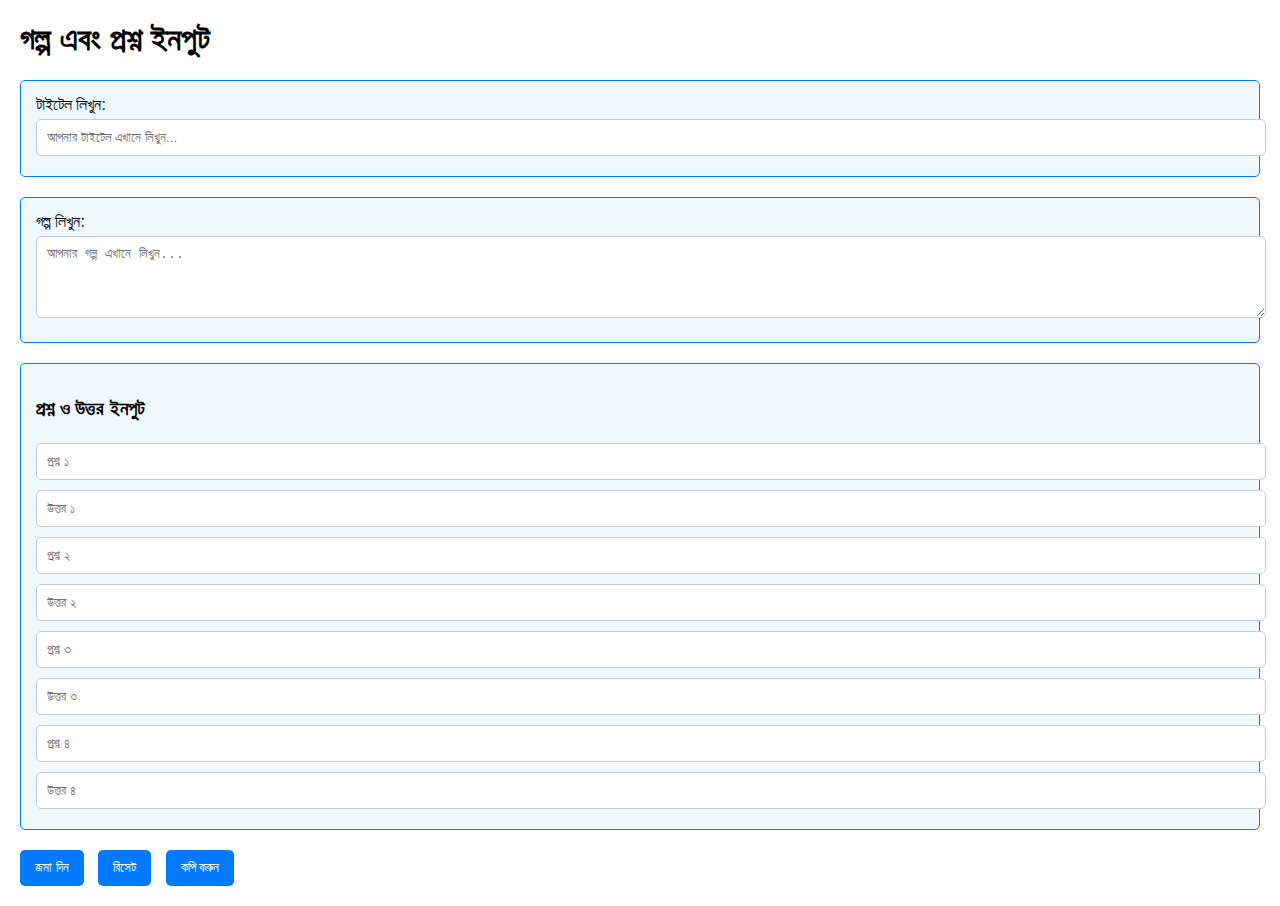
<file: ssinput.html>
<!DOCTYPE html>
<html lang="bn">
<head>
    <meta charset="UTF-8">
    <meta name="viewport" content="width=device-width, initial-scale=1.0">
    <title>গল্প এবং প্রশ্ন ইনপুট</title>
    <style>
        body {
            font-family: Arial, sans-serif;
            margin: 20px;
        }
        .input-section {
            margin-bottom: 20px;
            padding: 15px;
            border: 1px solid #007BFF;
            border-radius: 5px;
            background-color: #f0f8ff;
        }
        input, textarea {
            width: 100%;
            padding: 10px;
            margin: 5px 0;
            border: 1px solid #ccc;
            border-radius: 5px;
        }
        button {
            padding: 10px 15px;
            background-color: #007BFF;
            color: white;
            border: none;
            border-radius: 5px;
            cursor: pointer;
            margin-right: 10px;
        }
        button:hover {
            background-color: #0056b3;
        }
        .output-section {
            margin-top: 20px;
        }
        .question {
            cursor: pointer;
            color: #007BFF;
            margin: 5px 0;
        }
        .answer {
            display: none; /* Initially hidden */
            margin-left: 20px;
        }
    </style>
</head>
<body>

<h1>গল্প এবং প্রশ্ন ইনপুট</h1>

<div class="input-section">
    <label for="title">টাইটেল লিখুন:</label>
    <input type="text" id="title" placeholder="আপনার টাইটেল এখানে লিখুন..." />
</div>

<div class="input-section">
    <label for="story">গল্প লিখুন:</label>
    <textarea id="story" rows="4" placeholder="আপনার গল্প এখানে লিখুন..."></textarea>
</div>

<div class="input-section">
    <h3>প্রশ্ন ও উত্তর ইনপুট</h3>
    <div id="qa-section">
        <div class="qa-pair">
            <input type="text" placeholder="প্রশ্ন ১" class="question" />
            <input type="text" placeholder="উত্তর ১" class="answer-input" />
        </div>
        <div class="qa-pair">
            <input type="text" placeholder="প্রশ্ন ২" class="question" />
            <input type="text" placeholder="উত্তর ২" class="answer-input" />
        </div>
        <div class="qa-pair">
            <input type="text" placeholder="প্রশ্ন ৩" class="question" />
            <input type="text" placeholder="উত্তর ৩" class="answer-input" />
        </div>
        <div class="qa-pair">
            <input type="text" placeholder="প্রশ্ন ৪" class="question" />
            <input type="text" placeholder="উত্তর ৪" class="answer-input" />
        </div>
    </div>
</div>

<button id="submitBtn">জমা দিন</button>
<button id="resetBtn">রিসেট</button>
<button id="copyBtn">কপি করুন</button>

<div class="output-section" id="output"></div>

<script>
    function toggleAnswer(qNo) {
        const answerDiv = document.getElementById(`answerQNO-${qNo}`);
        answerDiv.style.display = answerDiv.style.display === 'none' ? 'block' : 'none';
    }

    function loadData() {
        const storedData = localStorage.getItem('userStoryData');
        if (storedData) {
            const data = JSON.parse(storedData);
            let outputHtml = '';
            data.forEach(item => {
                outputHtml += `<div class="story"><h2>টাইটেল: ${item.title}</h2><h3>গল্প:</h3><p>${item.content}</p>`;
                item.questions.forEach((q, i) => {
                    outputHtml += `
                        <div class="question" onclick="toggleAnswer(${i + 1})">
                            ${i + 1}. ${q.question}
                        </div>
                        <div class="answer" id="answerQNO-${i + 1}">
                            ${q.answer}
                        </div>`;
                });
                outputHtml += `</div>`;
            });
            document.getElementById('output').innerHTML = outputHtml;
        }
    }

    function addData() {
        const title = document.getElementById('title').value.trim();
        const content = document.getElementById('story').value.trim();
        const questions = [];

        document.querySelectorAll('.qa-pair').forEach(pair => {
            const questionText = pair.querySelector('.question').value.trim();
            const answerText = pair.querySelector('.answer-input').value.trim();
            if (questionText && answerText) {
                questions.push({ question: questionText, answer: answerText });
            }
        });

        if (!title || !content || questions.length === 0) {
            alert('দয়া করে সকল ক্ষেত্র পূরণ করুন!');
            return;
        }

        const storedData = localStorage.getItem('userStoryData');
        let data = [];

        if (storedData) {
            data = JSON.parse(storedData);
        }

        data.push({ title, content, questions });
        localStorage.setItem('userStoryData', JSON.stringify(data));
        alert('তথ্য সাফল্যের সাথে সংরক্ষিত হয়েছে!');

        loadData();
        clearInputs();
    }

    function clearInputs() {
        document.getElementById('title').value = '';
        document.getElementById('story').value = '';
        document.querySelectorAll('.qa-pair input').forEach(input => input.value = '');
    }

    document.getElementById('submitBtn').onclick = addData;

    document.getElementById('resetBtn').onclick = function() {
        localStorage.removeItem('userStoryData');
        document.getElementById('output').innerHTML = '';
        clearInputs();
        alert('সব তথ্য মুছে ফেলা হয়েছে!');
    };

    document.getElementById('copyBtn').onclick = function() {
        const storedData = localStorage.getItem('userStoryData');
        if (storedData) {
            const data = JSON.parse(storedData);
            const jsonToCopy = JSON.stringify(data, null, 4); // Pretty print for better readability

            navigator.clipboard.writeText(jsonToCopy)
                .then(() => alert('তথ্য কপি করা হয়েছে!'))
                .catch(err => alert('কপি করতে ব্যর্থ হয়েছে: ', err));
        }
    };

    window.onload = loadData;

</script>

</body>
</html>
</file>
<file: mcq.css>
body {
            font-family: Arial, sans-serif;
            margin: 0;
            padding: 20px;
            background-color: #f4f4f4;
        }
        h1 {
            text-align: center;
            color: #333;
        }
        .container {
            max-width: 600px;
            margin: auto;
            background: white;
            padding: 20px;
            border-radius: 10px;
            box-shadow: 0 2px 10px rgba(0, 0, 0, 0.1);
        }
        .name-form, form {
            display: flex;
            flex-direction: column;
            margin-bottom: 20px;
        }
        input, select {
            margin: 10px 0;
            padding: 12px;
            border: 1px solid #ccc;
            border-radius: 5px;
            font-size: 16px;
			
        }
		
		textarea{
            margin: 10px 0;
            padding: 12px;
            border: 1px solid #ccc;
            border-radius: 5px;
            font-size: 16px;
			width: 90%;
			
        }
		
        button {
            padding: 12px;
            background-color: #007BFF;
            color: white;
            border: none;
            border-radius: 5px;
            cursor: pointer;
            font-size: 16px;
            transition: background-color 0.3s;
        }
        button:hover {
            background-color: #0056b3;
        }
        table {
            width: 100%;
            margin-top: 20px;
            border-collapse: collapse;
        }
        th, td {
            border: 1px solid #ccc;
            padding: 10px;
            text-align: left;
        }
        th {
            background-color: #007BFF;
            color: white;
        }
        .copy-button, .reset-button, .send-whatsapp {
            margin-top: 10px;
            background-color: #28a745;
        }
        .info {
            font-weight: bold;
            margin: 10px 0;
            text-align: center;
        }
</file>
<file: quans.css>
body {
            font-family: Arial, sans-serif;
            background-color: #f4f4f4;
            margin: 0;
            padding: 20px;
        }
        h1 {
            color: #333;
            text-align: center;
        }
        form {
            background: #fff;
            padding: 20px;
            border-radius: 5px;
            box-shadow: 0 2px 10px rgba(0, 0, 0, 0.1);
            margin-bottom: 20px;
        }
        textarea {
            width: 100%;
            padding: 10px;
            border-radius: 4px;
            border: 1px solid #ccc;
            margin-bottom: 10px;
        }
        button {
            background-color: #007BFF;
            color: white;
            border: none;
            border-radius: 4px;
            padding: 10px 15px;
            cursor: pointer;
            transition: background-color 0.3s;
            margin-right: 10px;
        }
        button:hover {
            background-color: #0056b3;
        }
        .line {
            border: 1px solid #ccc;
            background: #fff;
            padding: 10px;
            margin: 5px 0;
            border-radius: 4px;
        }
        h2 {
            text-align: center;
            color: #555;
        }
</file>
